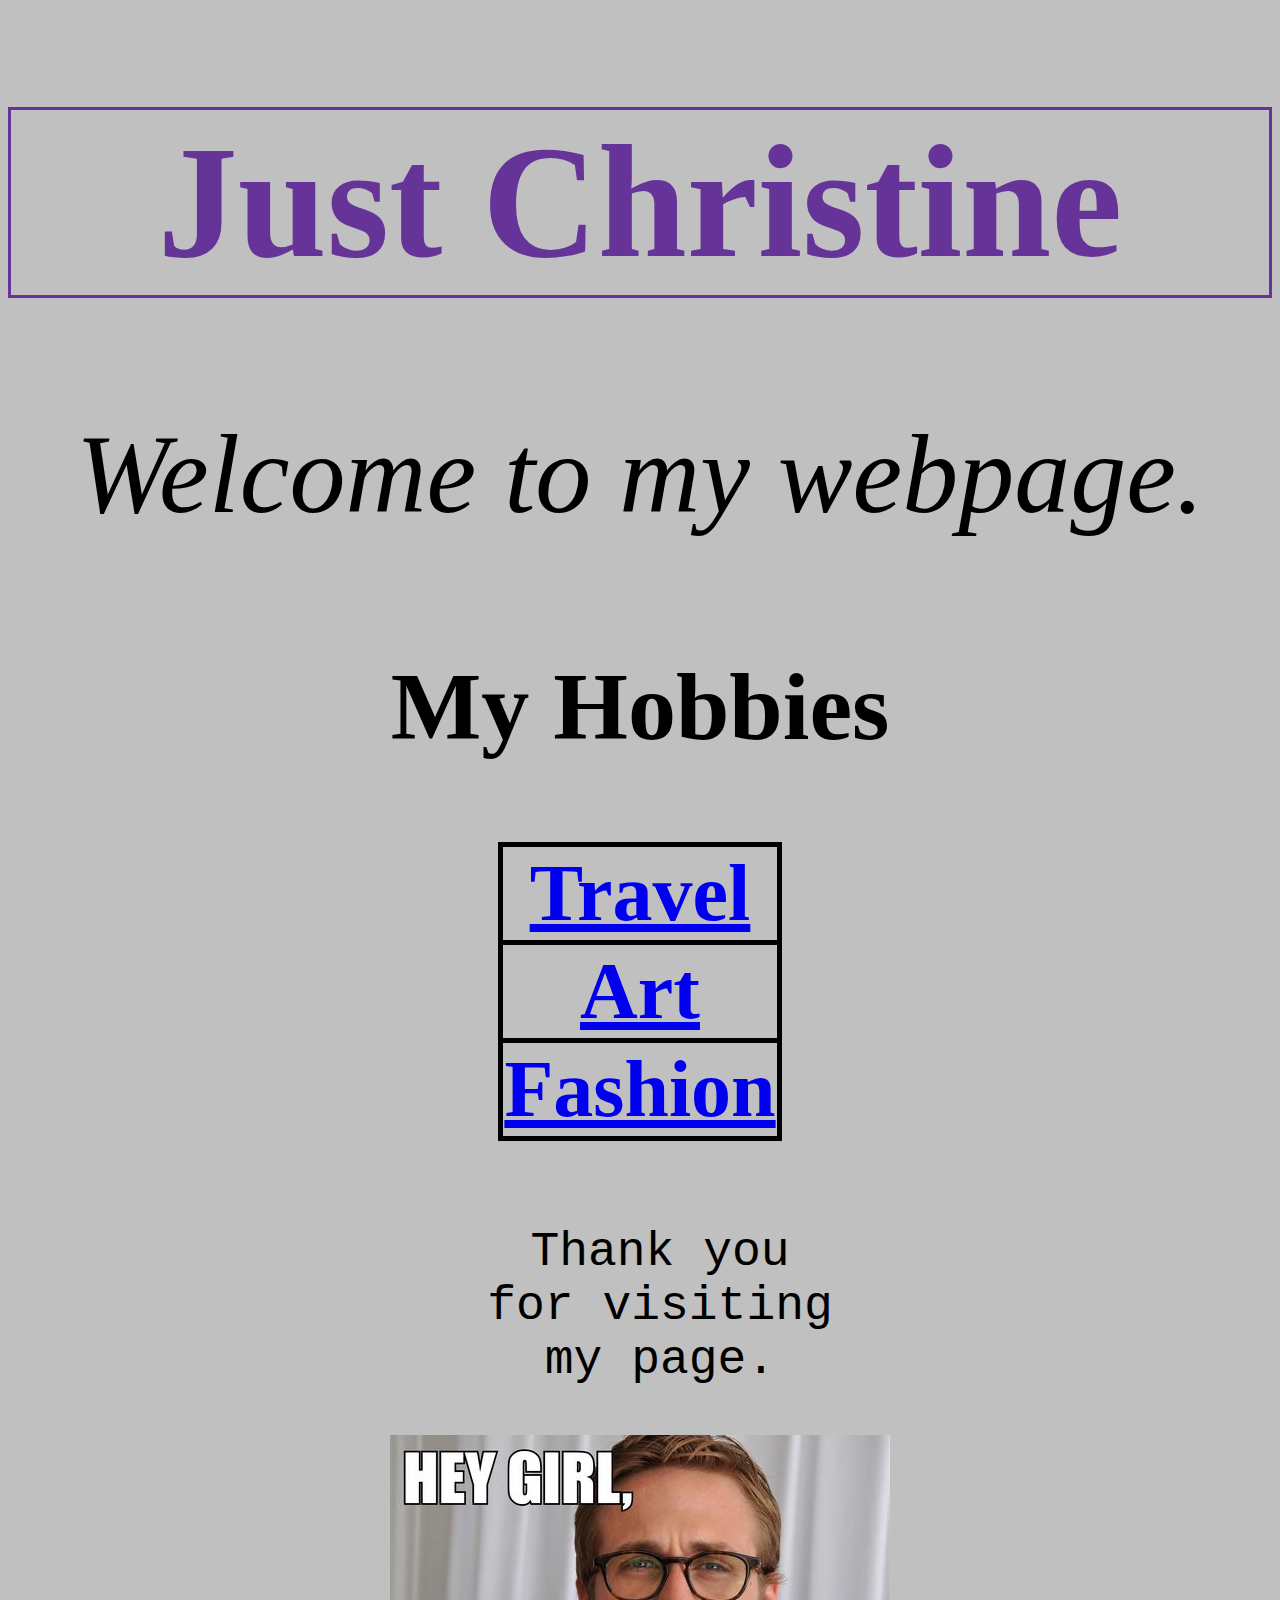
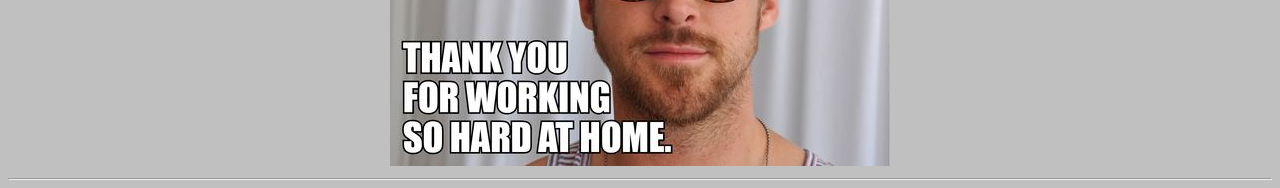
<file: index.html>
<!doctype html> 
<html lang="en">

<head>
<meta charset="utf-8">
<meta name="viewport" content="width=device-width, initial-scale=1">
<title>cdevega</title> 
<link rel="stylesheet" href="mystyle.css">
  
<style>  
table{
  border-collapse: collapse;
}
table{
  margin-left: auto;
  margin-right: auto;
  font-size: 5em
}
table, td, th {
  border: 5px solid black;
}
</style>

        
</head>
<body class="background">
    
    
<h1>Just Christine</h1>

   
    
<p class="fancy">Welcome to my webpage.</p> 
    
<h2>My Hobbies</h2>


    
<table>
  <tr>
    <th><a href="travel.html">Travel</a></th>
  </tr>
  <tr>
    <th><a href="Art.html">Art</a></th>
  </tr>
  <tr>
    <th><a href="fashion.html">Fashion</a></th>
    </tr>
</table>
        
        
<br> 
<br>         
    

        
<ol class="u">
  <li>Thank you</li>
  <li>for visiting</li>
  <li>my page.</li>
</ol>

 
<img src="ryan.jpg" alt="ryan" />   
    
    
    
<hr/>     

    
</body>
</html>
</file>
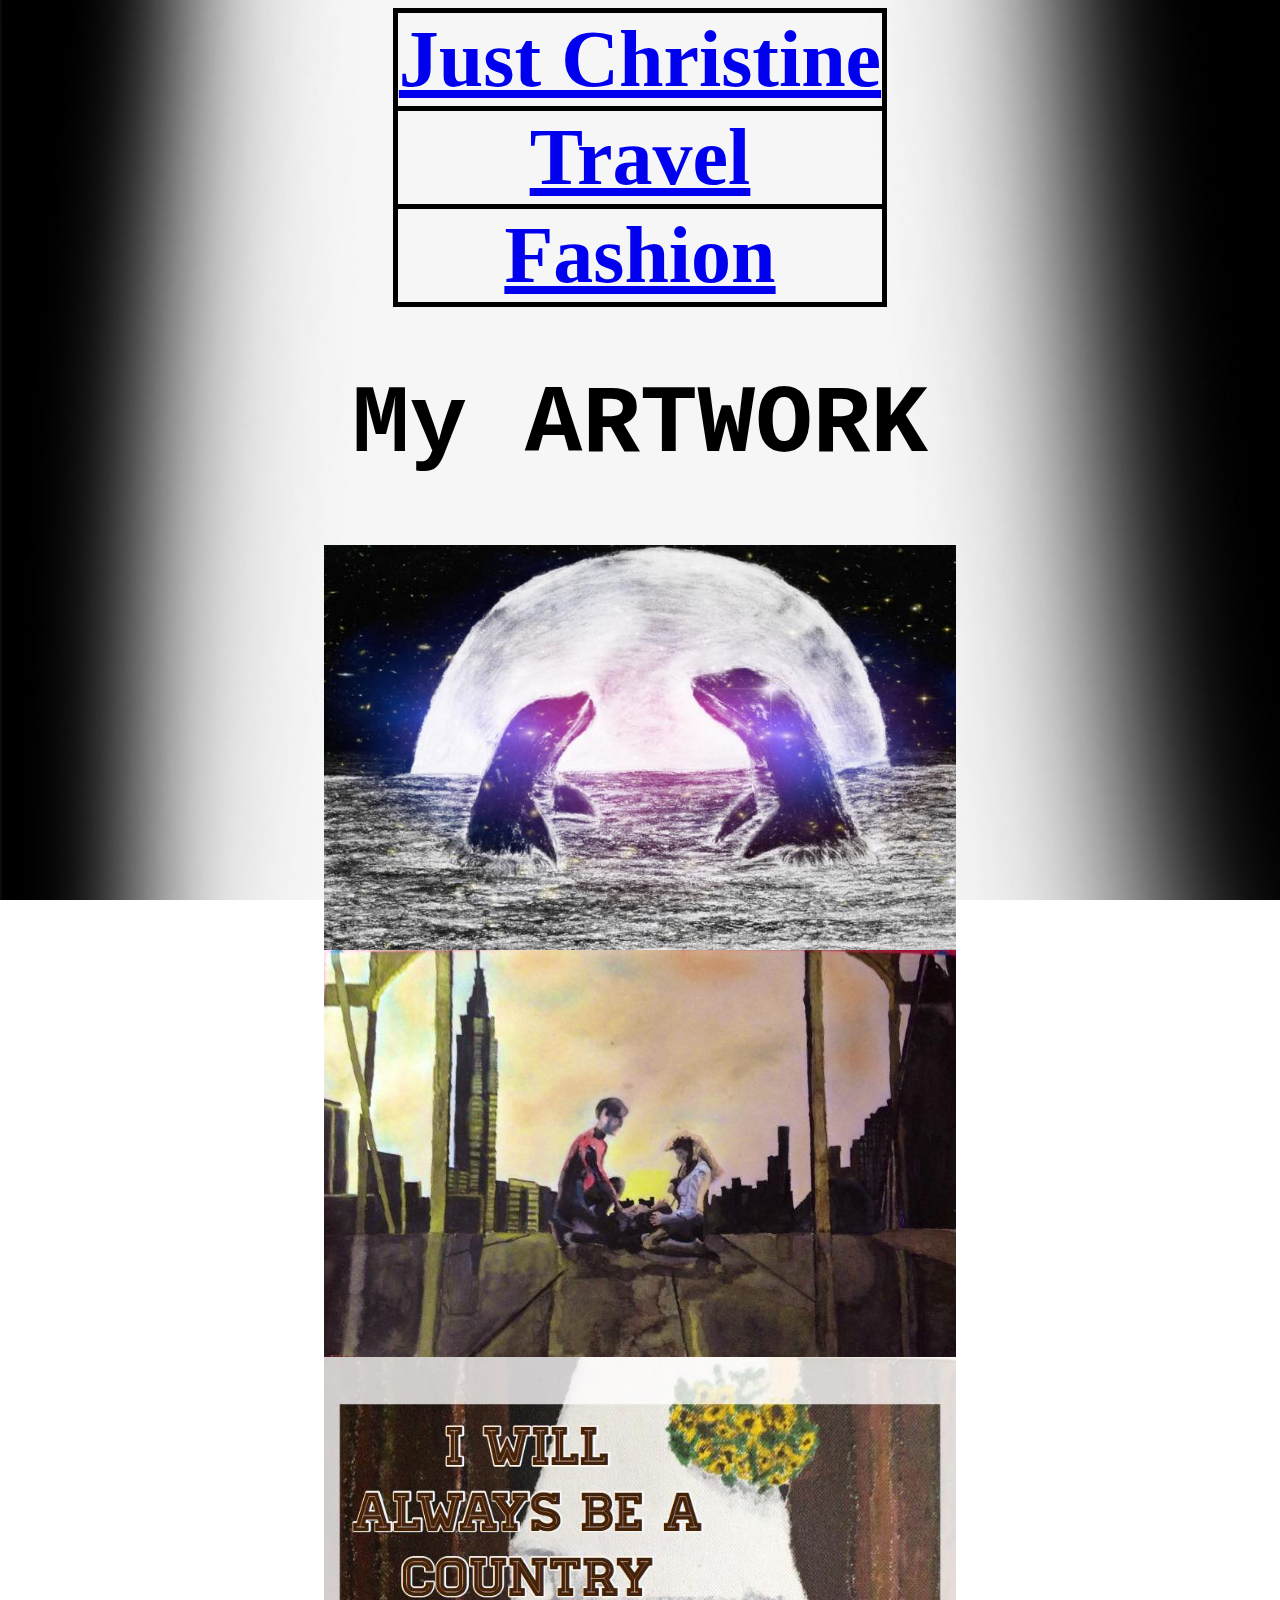
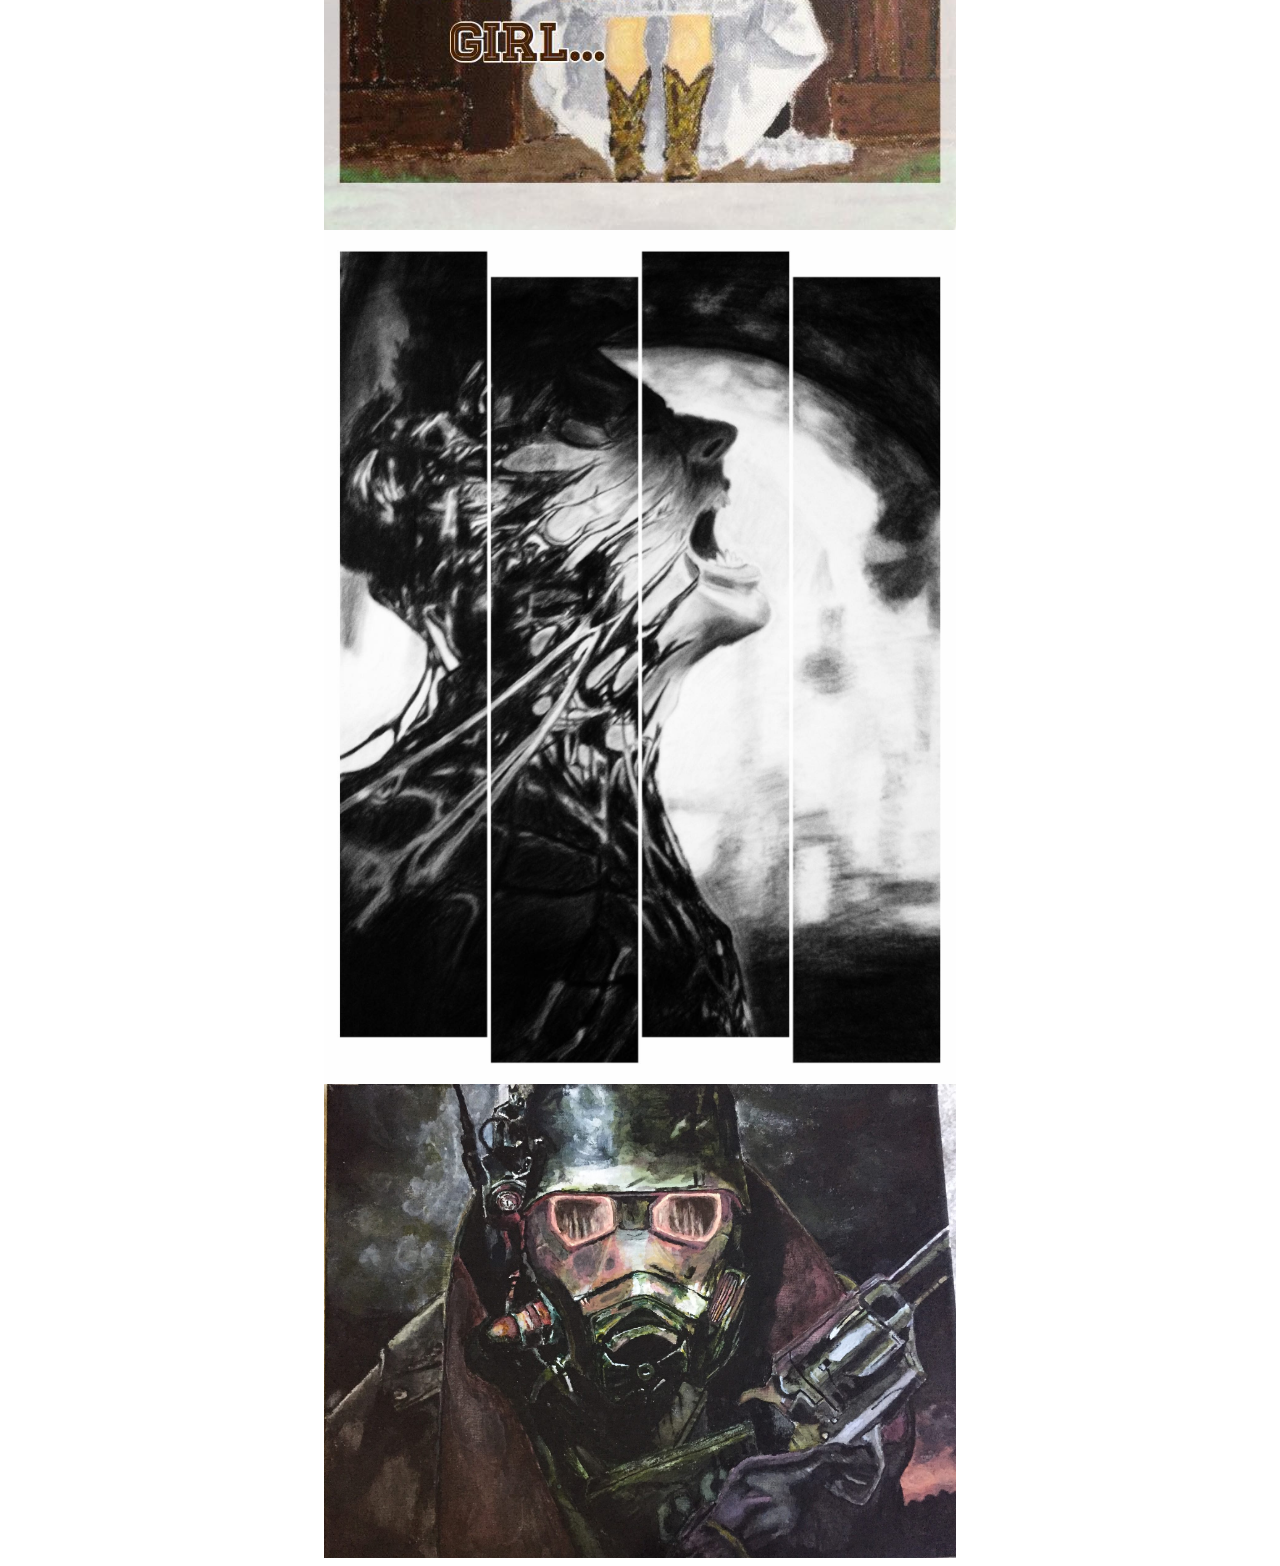
<file: Art.html>
<!doctype html> 
<html lang="en">
  
<head>
<meta charset="utf-8">
<title>ART</title> 
<link rel="stylesheet" href="artstyle.css">
  
<style>  
table{
  border-collapse: collapse;
}
table{
  margin-left: auto;
  margin-right: auto;
  font-size: 5em;
}
table, td, th {
  border: 5px solid black;
}
</style>
  
  

</head> 
<body class="background">  
  
<table>
  <tr>
    <th><a href="index.html">Just Christine</a></th>
  </tr>
  <tr>
    <th><a href="travel.html">Travel</a></th>
  </tr>
  <tr>
    <th><a href="fashion.html">Fashion</a></th>
    </tr>
</table> 
  

  
  
<h1>My ARTWORK</h1>
  

<img src="dolphins.jpg" alt="Dolphins" class="center"/>
  
  
<img src="spiderman3.jpg" alt="spiderman" class="center"/>
  
  
<img src="CountryGirl.jpg" alt="countrygirl" class="center"/>
  
  
<img src="venom.jpg" alt="venom" class="center"/>
  

<img src="Game.jpg" alt="Game" class="center"/> 
  
 
</body>

</html>
</file>
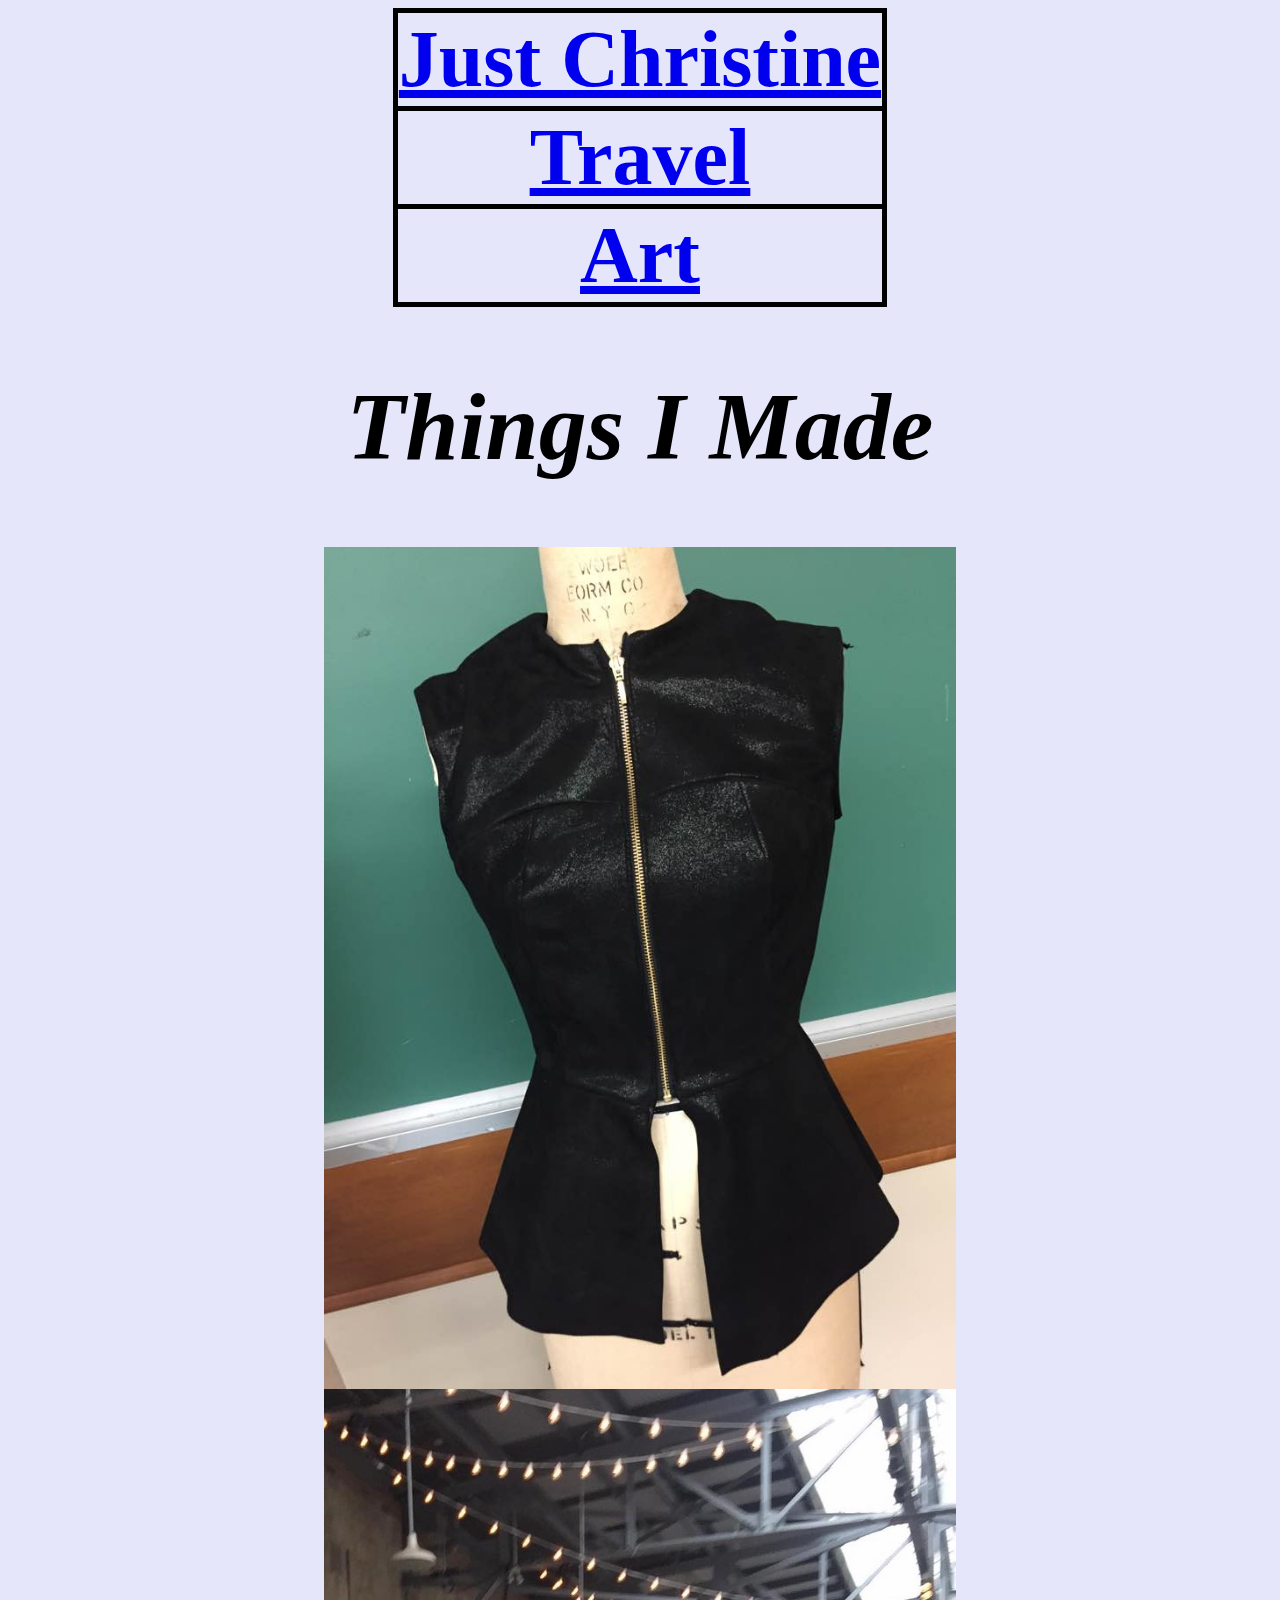
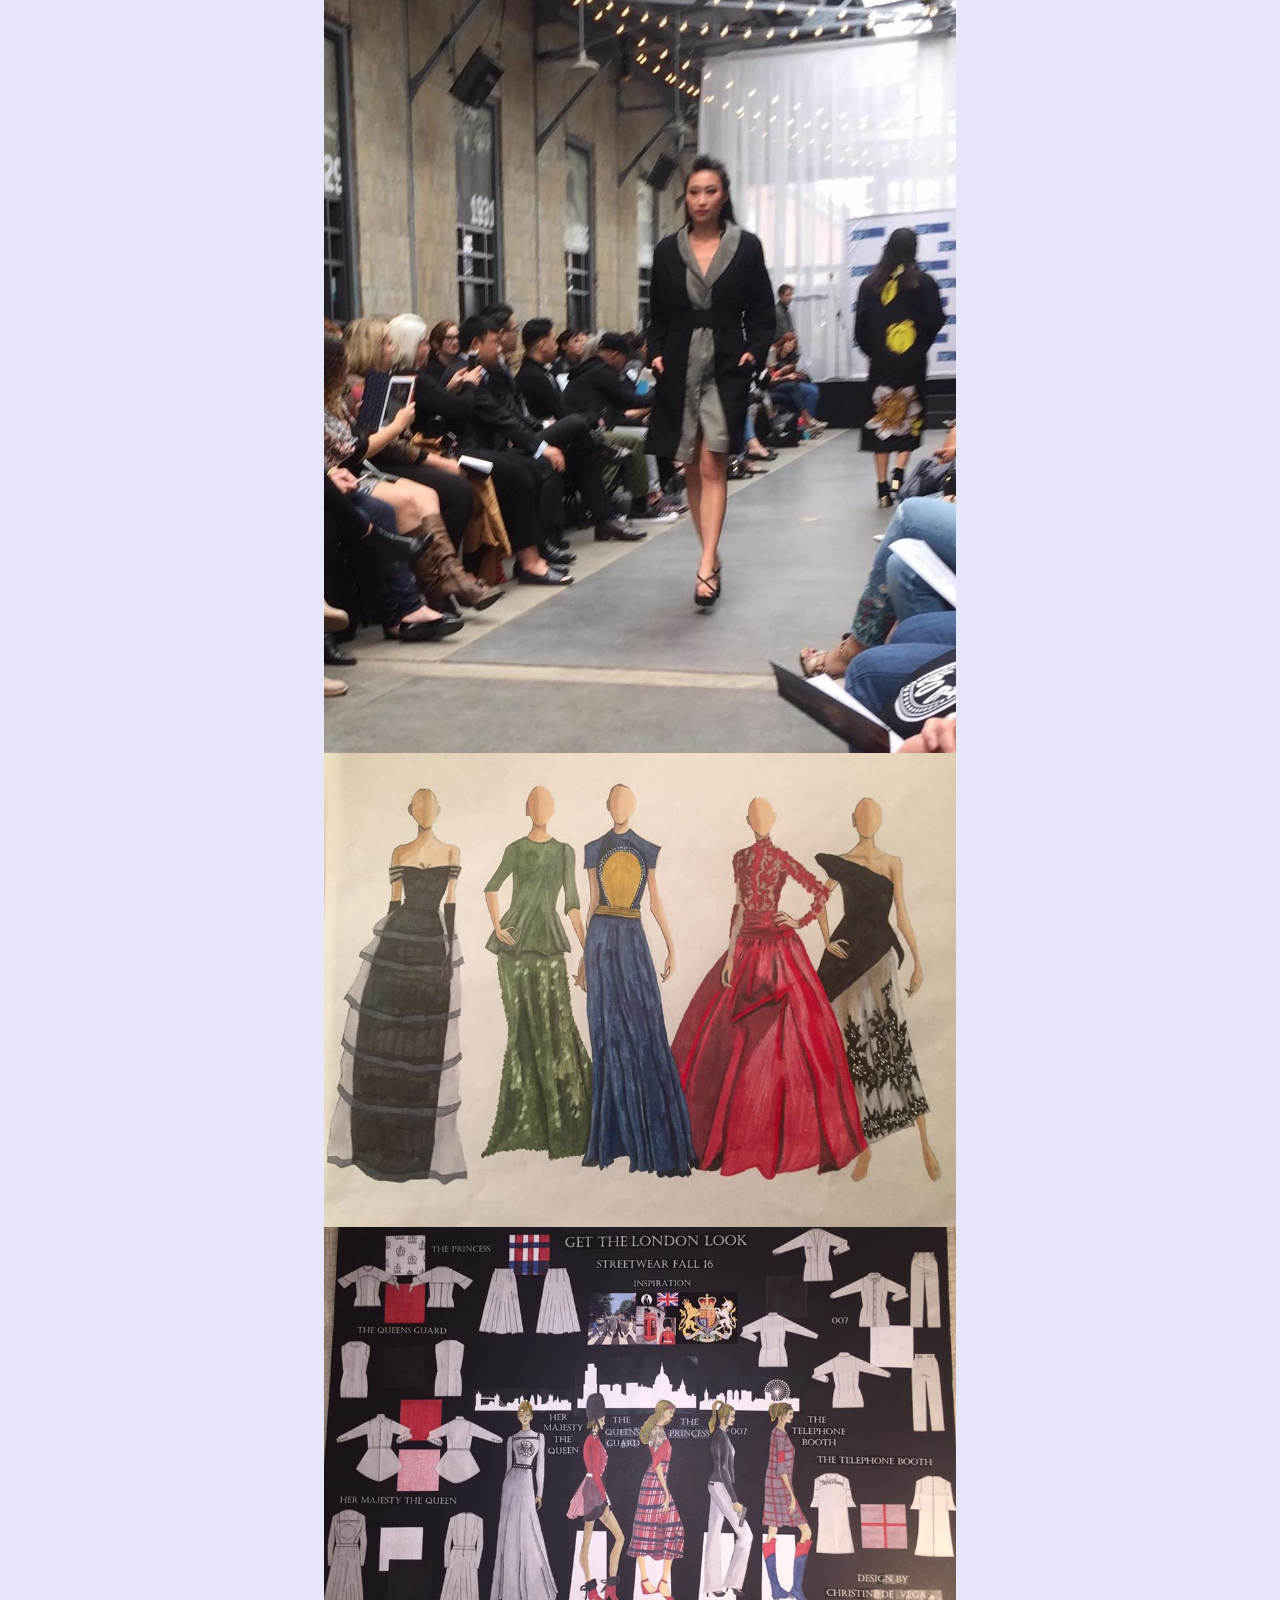
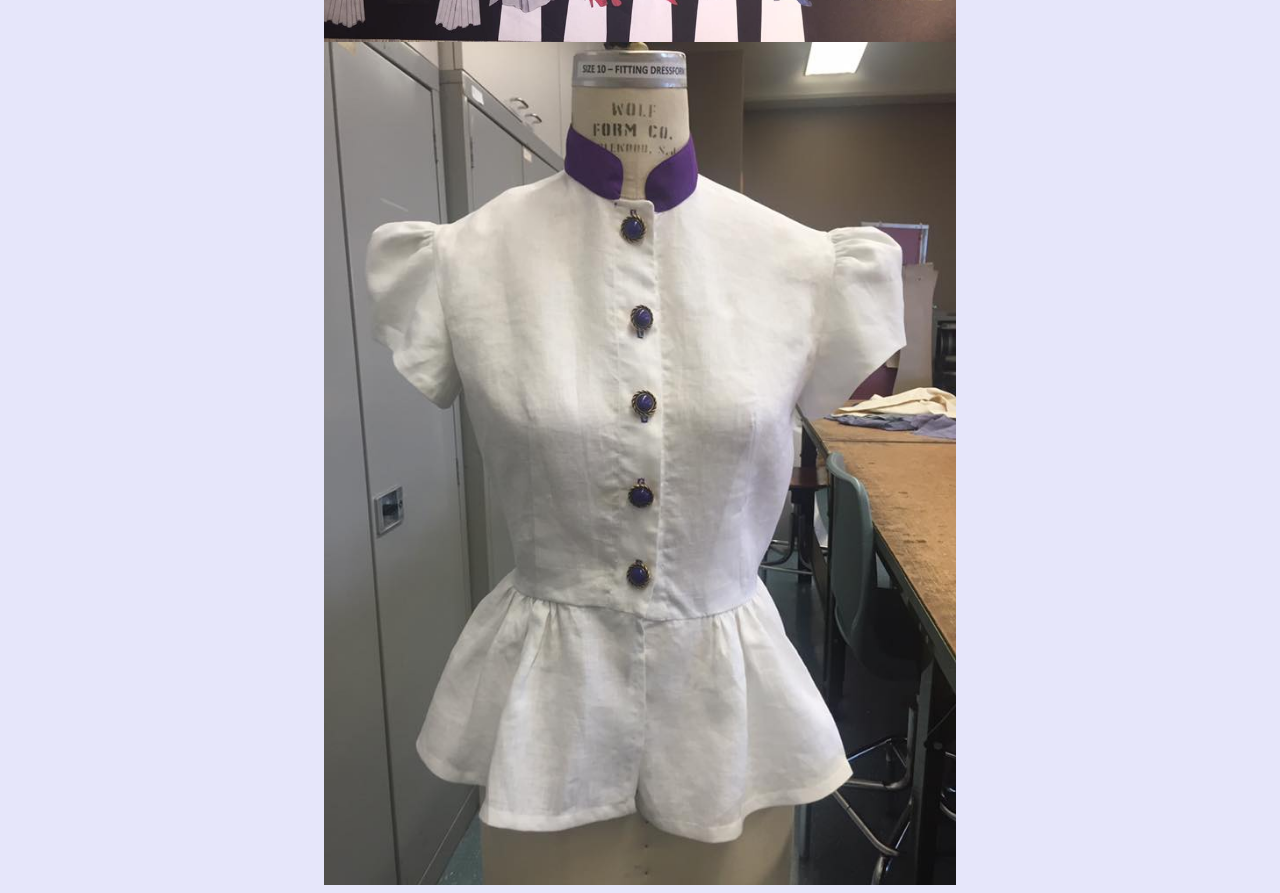
<file: fashion.html>
<!doctype html> 
<html lang="en">
  
<head>
<meta charset="utf-8">
<title>Fashion</title>
<link rel="stylesheet" href="fashionstyle.css"> 

<style>  
table{
  border-collapse: collapse;
}
table{
  margin-left: auto;
  margin-right: auto;
  font-size: 5em;
}
table, td, th {
  border: 5px solid black;
}
</style>
  
</head>
<body class="background">  
  
<table>
  <tr>
    <th><a href="index.html">Just Christine</a></th>
  </tr>
  <tr>
    <th><a href="travel.html">Travel</a></th>
  </tr>
  <tr>
    <th><a href="Art.html">Art</a></th>
    </tr>
</table> 
  
  
  
<h1>Things I Made</h1>  

  

<img src="Leathertop.jpg" alt="Dolphins" class="center"/>
  
  
<img src="coat.jpg" alt="spiderman" class="center"/>
  
  
<img src="sketches.jpg" alt="countrygirl" class="center"/>
  
  
<img src="moodboard.jpg" alt="venom" class="center"/>
  

<img src="peplumblouse.jpg" alt="Game" class="center"/> 
  
 
</body>

</html>
</file>
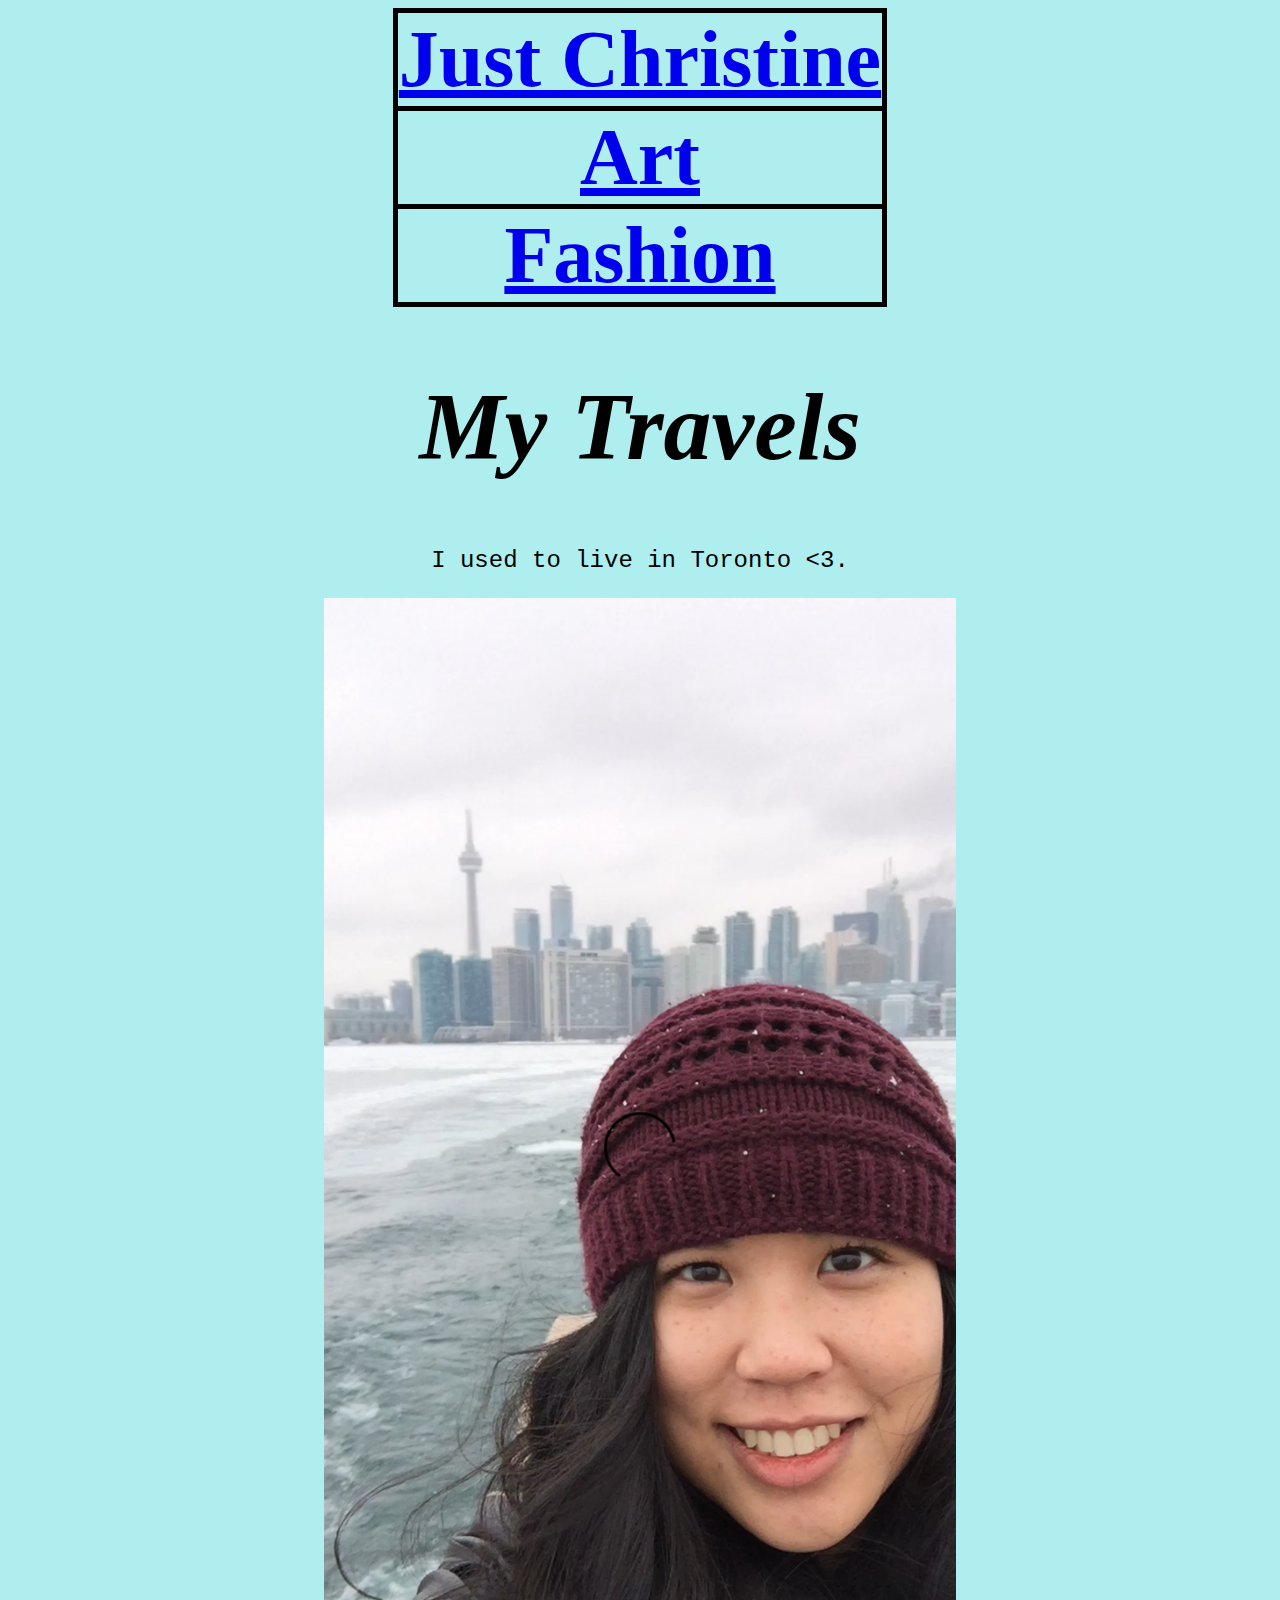
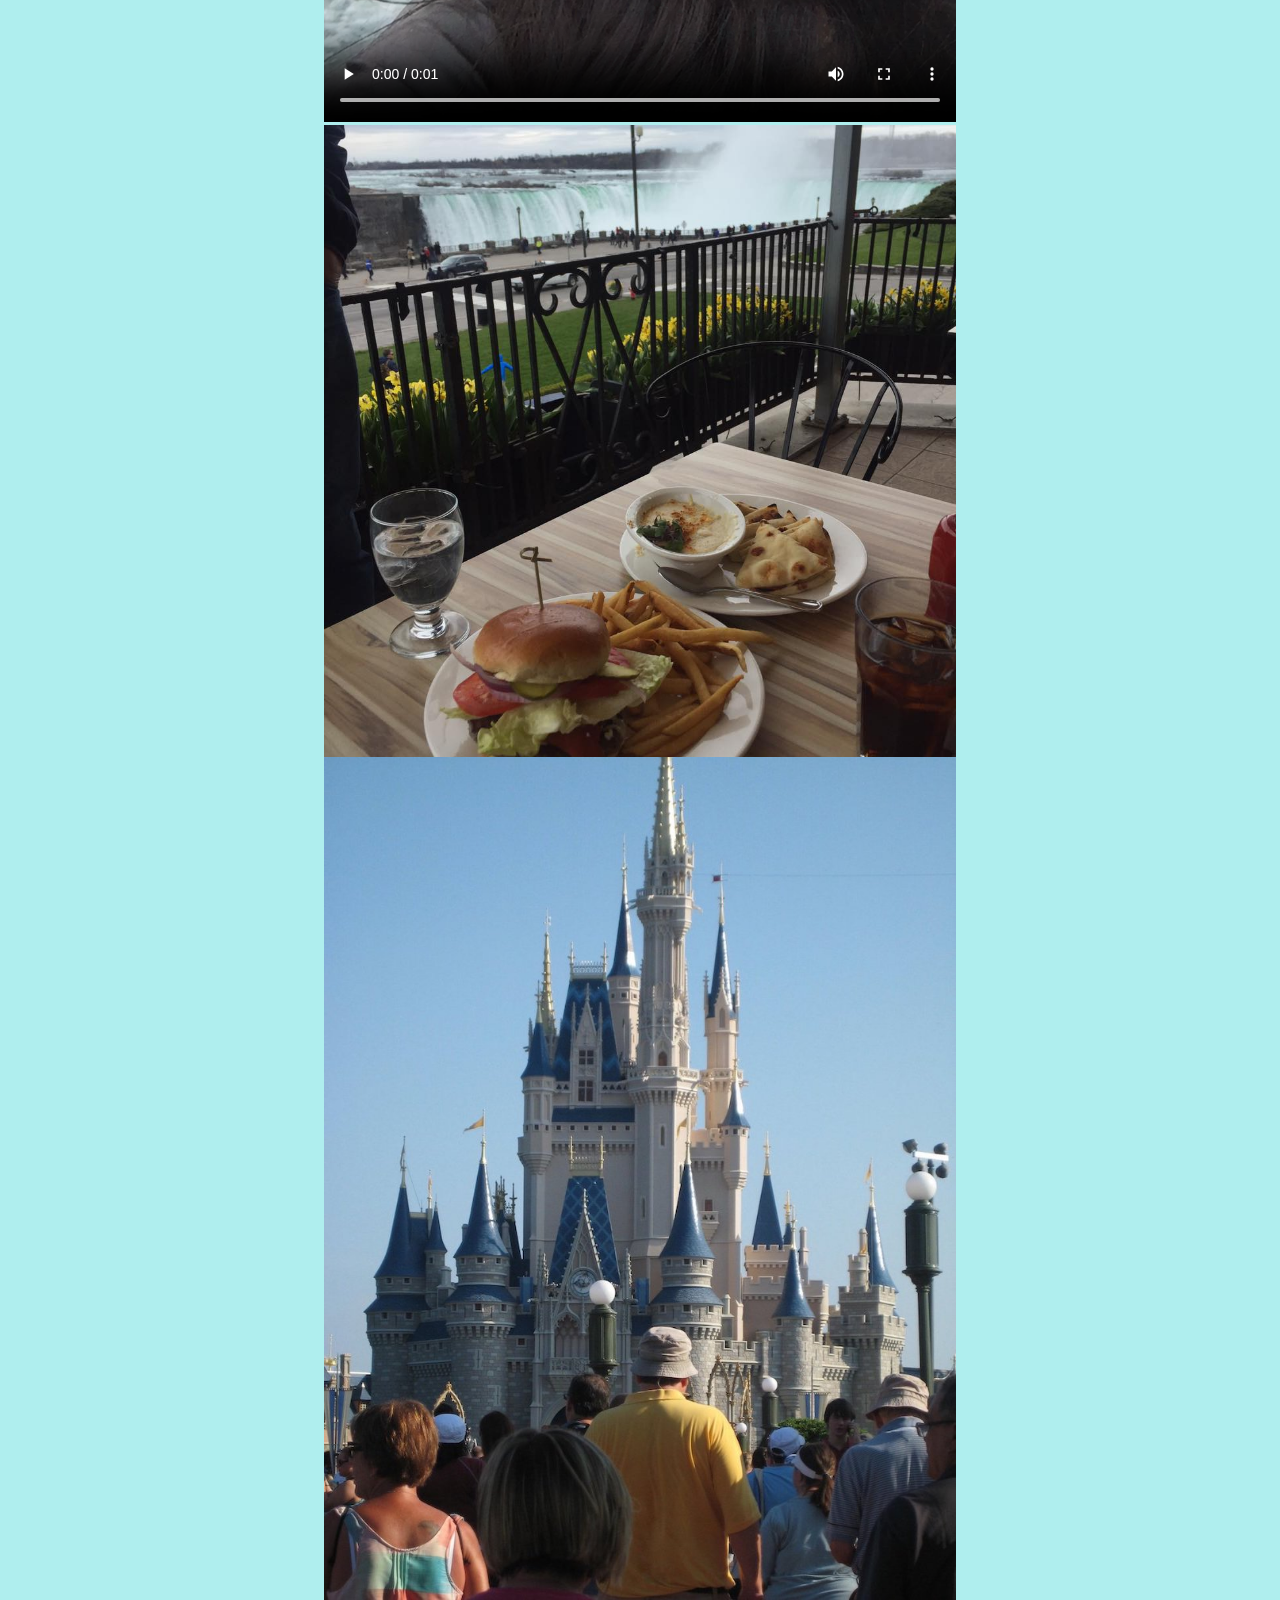
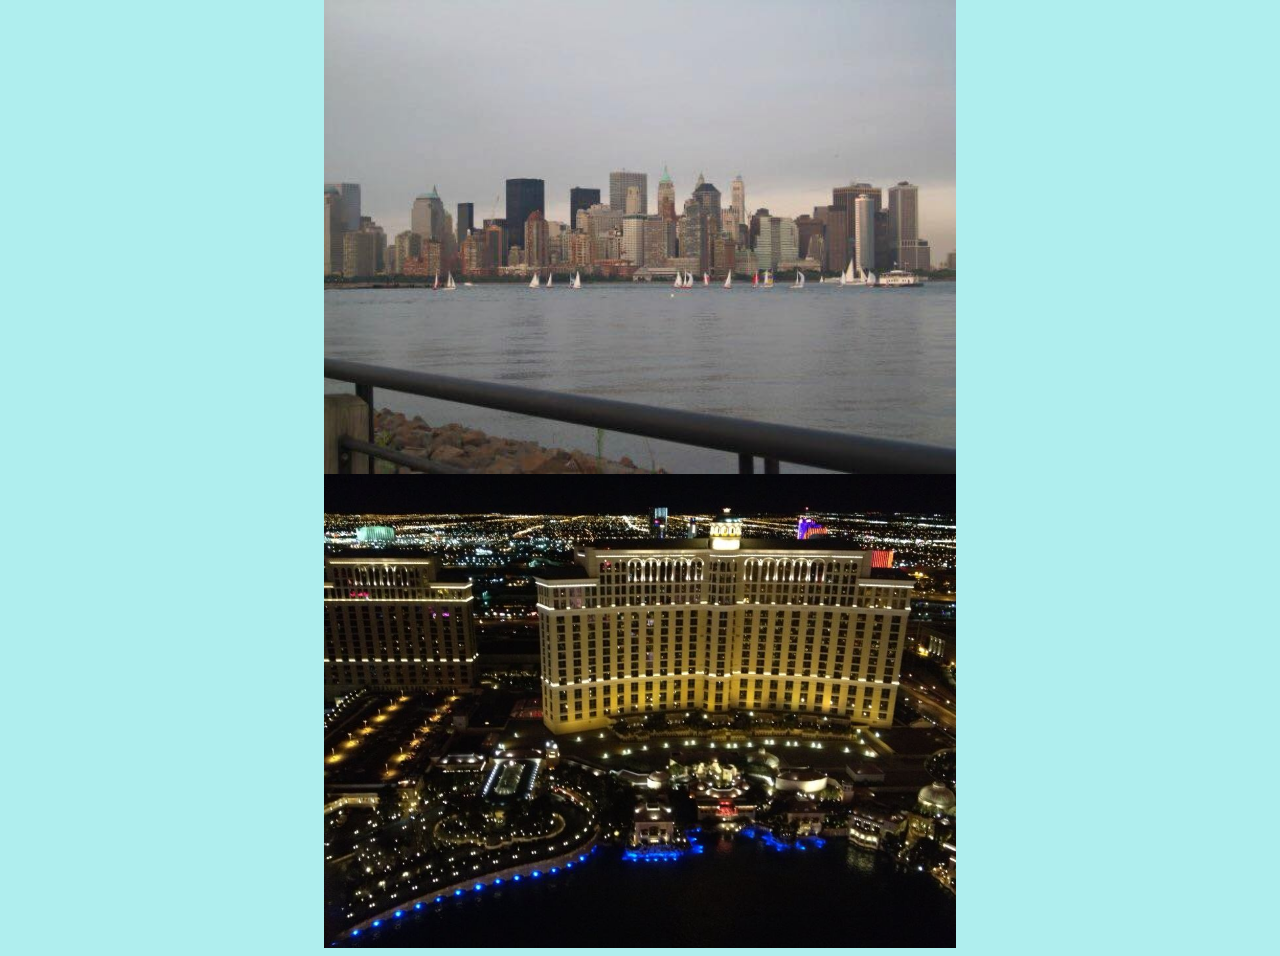
<file: travel.html>
<!doctype html> 
<html lang="en">
  
<head>
<meta charset="utf-8">
<title>Travel</title>
<link rel="stylesheet" href="travelstyle.css"> 

  
<style>  
table{
  border-collapse: collapse;
}
table{
  margin-left: auto;
  margin-right: auto;
  font-size: 5em;
}
table, td, th {
  border: 5px solid black;
}
</style>

  
  
<meta name="viewport" content="width=device-width, initial-scale=1.0">
<style>
video {
  width: 50%;
  height: 50%;
}
</style>
  
  
</head>
<body class="background">
  
<table>
  <tr>
    <th><a href="index.html">Just Christine</a></th>
  </tr>
  <tr>
    <th><a href="Art.html">Art</a></th>
  </tr>
  <tr>
    <th><a href="fashion.html">Fashion</a></th>
    </tr>
</table> 
  
  
  
<h1>My Travels</h1>
  
<p class="fancy">I used to live in Toronto &lt;3.</p>  
  
<video width="400" controls>
  <source src="Toronto.MOV" type="video/mp4">
  <source src="Toronto.MOV" type="video/ogg">
  Your browser does not support HTML5 video.
</video>    
  
  
<img src="niagarafalls.jpg" alt="niagara" class="center"/>     
  
<img src="florida.jpg" alt="florida" class="center"/>   
  
<img src="Newyork.jpg" alt="Newyork" class="center"/>     
  
<img src="Lasvegas.jpg" alt="lasvegas" class="center"/> 
  

  
 
</body>

</html>
</file>
<file: mystyle.css>
h1{
color:#663399; 
font-size:10em;
border-style: solid;
}

p.fancy{
color:#000000; 
font-style: oblique;
font-size:7em;
}


h2{
color:#000000; 
font-size:6em;
}

body.background{
  background-color:#C0C0C0;
  text-align:center
}


ol.u {
  list-style-type: none; 
  font-family: "Lucida Console", Courier, monospace;
  font-size: 3em
}


.center {
  display: block;
  margin-left: auto;
  margin-right: auto;
  width: 50%;
}
</file>
<file: artstyle.css>
h1 {
  font-size: 6em;
  font-family: "Lucida Console", Courier, monospace;
  text-align: center;
  
}

body.background{
  background-image: url('fade out.jpeg');
  background-repeat: no-repeat;
  background-attachment: fixed;  
  background-size: 100% 100%;
}



.center {
  display: block;
  margin-left: auto;
  margin-right: auto;
  width: 50%;
}
</file>
<file: fashionstyle.css>
h1{
font-size: 6em;
font-style: oblique;
text-align: center;
}

body.background{
 background-color: #E6E6FA;
 text-align:center
}   

.center {
  display: block;
  margin-left: auto;
  margin-right: auto;
  width: 50%;
}
</file>
<file: travelstyle.css>
h1{
font-size: 6em;
font-style: oblique;
text-align: center;
}


p.fancy{
font-size: 1.5em;
font-family: "Lucida Console", Courier, monospace;
}  

body.background{
background-color: #AFEEEE;
text-align:center
}
 


.center {
  display: block;
  margin-left: auto;
  margin-right: auto;
  width: 50%;
}
</file>
